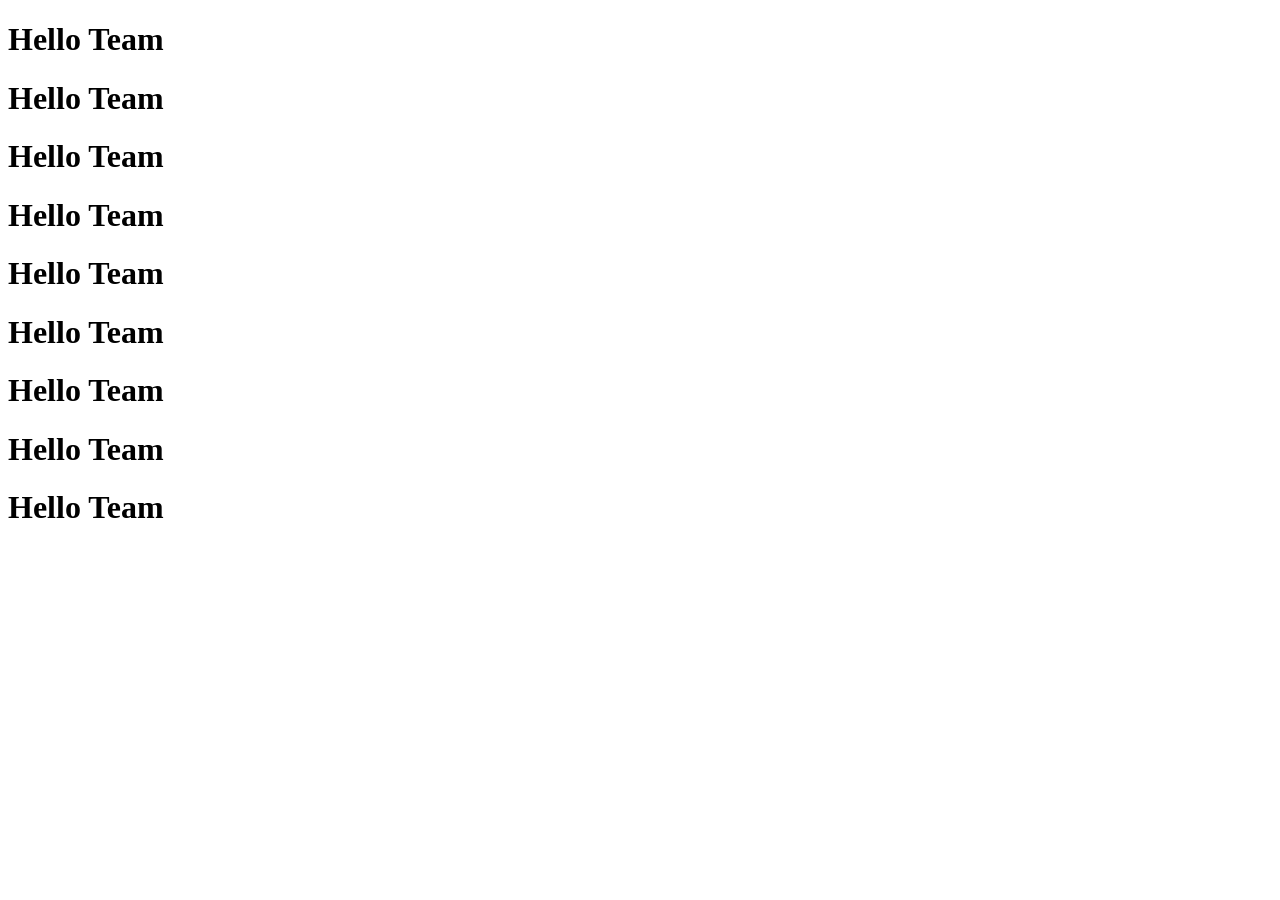
<file: index.html>
<!DOCTYPE html>
<html lang="en">
<head>
    <meta charset="UTF-8">
    <meta name="viewport" content="width=device-width, initial-scale=1.0">
    <title>Home</title>
</head>
<body>
    <h1>Hello Team</h1>
    <h1>Hello Team</h1>
    <h1>Hello Team</h1>
    <h1>Hello Team</h1>
    <h1>Hello Team</h1>
    <!-- ====== -->
    <h1>Hello Team</h1>
    <h1>Hello Team</h1>
    <h1>Hello Team</h1>
    <h1>Hello Team</h1>
</body>
</html>
</file>
